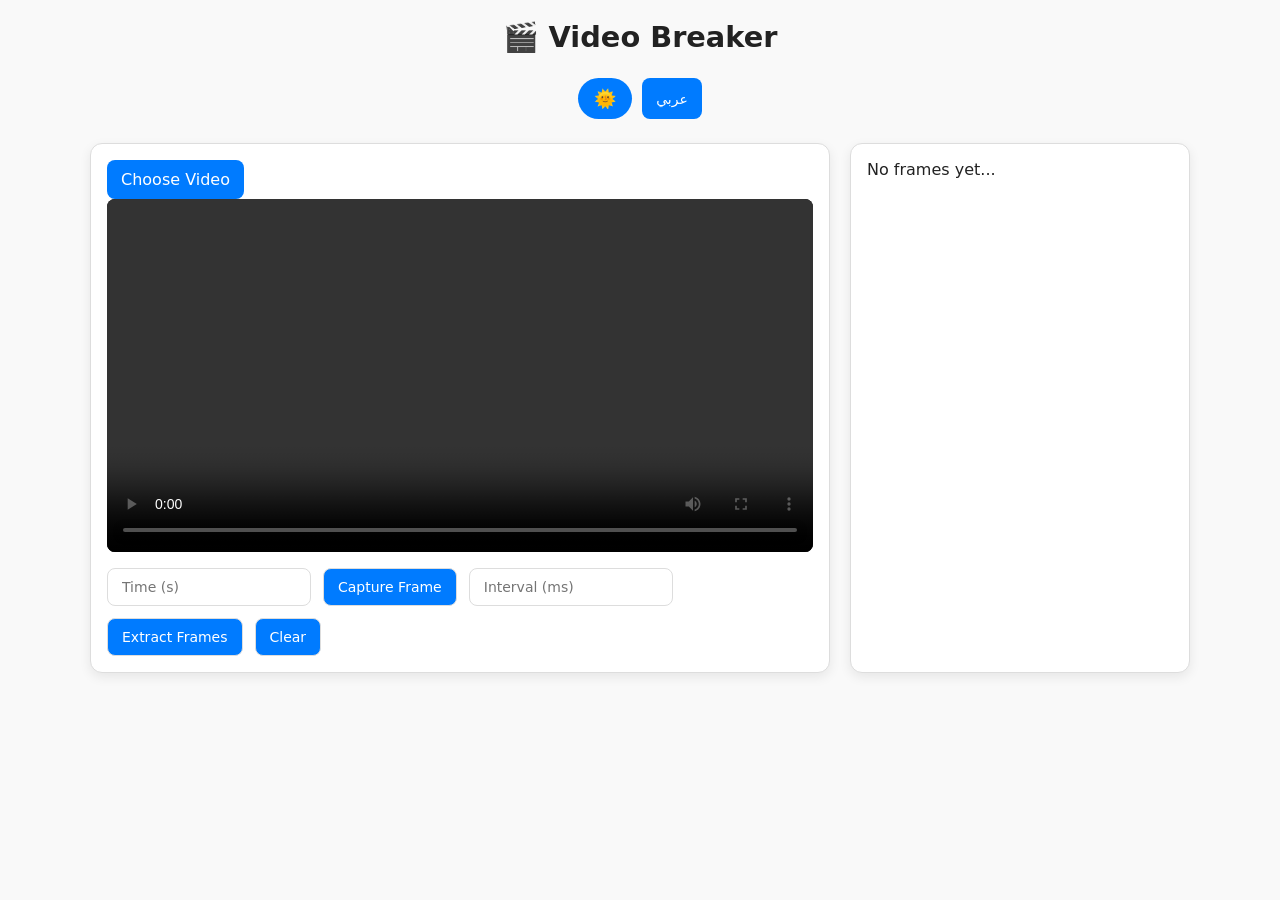
<file: index.html>
<!DOCTYPE html>
<html lang="en" data-theme="light">
<head>
<meta charset="UTF-8">
<meta name="viewport" content="width=device-width, initial-scale=1.0">
<title>Video Breaker / كاسر الفيديو</title>
<style>
/* === Base Reset === */
* { margin:0; padding:0; box-sizing:border-box; font-family:"Inter", system-ui, sans-serif; }
html, body { height:100%; background-color:var(--bg); color:var(--text); transition:0.3s; }

/* === Light & Dark Modes === */
:root {
  --bg:#f9f9f9; --card:#ffffff; --text:#222; --accent:#007bff; --border:#ddd;
}
[data-theme="dark"] {
  --bg:#121212; --card:#1e1e1e; --text:#eee; --accent:#4da3ff; --border:#333;
}












  

/* === Layout === */
body { padding:20px; display:flex; flex-direction:column; align-items:center; gap:24px; }
h1 { font-size:1.8rem; font-weight:600; text-align:center; }

/* Theme toggle button */
#themeToggle { font-size:18px; padding:10px 16px; border-radius:50px; background:var(--accent); color:white; border:none; cursor:pointer; transition:0.3s; }
#themeToggle:hover { filter: brightness(1.1); }

/* Language toggle button */
#langToggle { font-size:14px; padding:8px 14px; border-radius:8px; border:none; background:var(--accent); color:white; cursor:pointer; transition:0.3s; }
#langToggle:hover { filter: brightness(1.1); }

/* Viewer section */
.viewer { display:grid; grid-template-columns:1fr 340px; gap:20px; width:100%; max-width:1100px; }
.video-box, .gallery { background:var(--card); border-radius:12px; padding:16px; box-shadow:0 4px 12px rgba(0,0,0,0.08); border:1px solid var(--border); }
video { width:100%; border-radius:8px; background:black; }

/* Controls */
.controls { display:flex; flex-wrap:wrap; gap:12px; margin-top:12px; }
input[type="number"], button { padding:10px 14px; border-radius:8px; border:1px solid var(--border); background:var(--card); color:var(--text); font-size:14px; cursor:pointer; transition:all 0.2s; }
input[type="number"]:focus, button:hover { border-color:var(--accent); outline:none; }
button { background:var(--accent); color:white; font-weight:500; }
button:hover { filter: brightness(1.1); }

/* File input */
input[type="file"] { display:none; }
.file-label { padding:10px 14px; border-radius:8px; background:var(--accent); color:white; font-weight:500; cursor:pointer; display:inline-block; transition:0.2s; }
.file-label:hover { filter: brightness(1.1); }

/* Tooltips */
.tooltip { position:relative; display:inline-block; cursor:pointer; font-size:14px; color:var(--text); }
.tooltip .tooltiptext { visibility:hidden; width:200px; background-color:var(--card); color:var(--text); text-align:center; border-radius:6px; padding:6px; position:absolute; z-index:1; bottom:125%; left:50%; transform:translateX(-50%); border:1px solid var(--border); box-shadow:0 2px 8px rgba(0,0,0,0.15); font-size:12px; }
.tooltip:hover .tooltiptext { visibility:visible; }

/* Gallery */
.gallery { display:flex; flex-direction:column; gap:12px; overflow-y:auto; max-height:70vh; }
.thumb { display:flex; align-items:center; justify-content:space-between; gap:10px; background:var(--bg); padding:8px; border-radius:8px; }
.thumb img { max-width:100px; height:auto; border-radius:6px; border:1px solid var(--border); }

/* === Responsive === */
@media (max-width:880px) { .viewer { grid-template-columns:1fr; } }
@media (max-width:480px) { body{padding:12px;} h1{font-size:1.4rem;} .controls{flex-direction:column;} .controls input,.controls button,.file-label{width:100%;} .thumb img{max-width:72px;} }
</style>
</head>
<body>

<h1 id="title">🎬 Video Breaker</h1>
<div style="display:flex; gap:10px;">
  <button id="themeToggle">🌞</button>
  <button id="langToggle">عربي</button>
</div>

<div class="viewer">
  <div class="video-box">
    <label class="file-label" for="fileInput" id="fileLabel">Choose Video</label>
    <input type="file" id="fileInput" accept="video/*">
    <video id="video" controls></video>
    <div class="controls">
      <div class="tooltip">
        <input type="number" id="timeInput" placeholder="Time (s)">
        <span class="tooltiptext" id="timeTooltip">Enter the time in seconds to capture a single frame.</span>
      </div>
      <button onclick="captureFrame()" id="captureBtn">Capture Frame</button>

      <div class="tooltip">
        <input type="number" id="intervalInput" placeholder="Interval (ms)">
        <span class="tooltiptext" id="intervalTooltip">Time interval in milliseconds between frames for auto-extract.</span>
      </div>
      <button onclick="extractFrames()" id="extractBtn">Extract Frames</button>

      <button onclick="clearGallery()" id="clearBtn">Clear</button>
    </div>
  </div>

  <div class="gallery" id="gallery">
    <p id="noFrames">No frames yet...</p>
  </div>
</div>

<script>
// Elements
const video = document.getElementById("video");
const fileInput = document.getElementById("fileInput");
const gallery = document.getElementById("gallery");
const timeInput = document.getElementById("timeInput");
const intervalInput = document.getElementById("intervalInput");
const toggleBtn = document.getElementById("themeToggle");
const langBtn = document.getElementById("langToggle");

// Language elements
const title = document.getElementById("title");
const fileLabel = document.getElementById("fileLabel");
const timeTooltip = document.getElementById("timeTooltip");
const intervalTooltip = document.getElementById("intervalTooltip");
const captureBtn = document.getElementById("captureBtn");
const extractBtn = document.getElementById("extractBtn");
const clearBtn = document.getElementById("clearBtn");
const noFrames = document.getElementById("noFrames");

let currentLang = 'en'; // default




  
// Language toggle
langBtn.addEventListener("click", () => {
  if(currentLang === 'en') {
    currentLang = 'ar';
    document.documentElement.setAttribute("dir","rtl");
    title.textContent = "🎬 كاسر الفيديو";
    fileLabel.textContent = "اختر فيديو";
    timeInput.placeholder = "الوقت (ثواني)";
    timeTooltip.textContent = "أدخل الوقت بالثواني لالتقاط إطار واحد.";
    intervalInput.placeholder = "الفاصل (مللي ثانية)";
    intervalTooltip.textContent = "الفاصل الزمني بالمللي ثانية بين الإطارات للاستخراج التلقائي.";
    captureBtn.textContent = "التقاط إطار";
    extractBtn.textContent = "استخراج الإطارات";
    clearBtn.textContent = "مسح المعرض";
    noFrames.textContent = "لا توجد إطارات بعد...";
      document.getElementById("introTitle").textContent = "التقط كل إطار من فيديوهاتك المفضلة!";
  document.getElementById("introDesc").textContent = "🎬 حول أي فيديو إلى معرض من الإطارات. التقط، حمل، واحفظ اللحظات التي تحبها — كل ذلك في واجهة أنيقة وبسيطة مع وضع الضوء والظلام.";

    langBtn.textContent = "English";
  } else {
    currentLang = 'en';
    document.documentElement.setAttribute("dir","ltr");
    title.textContent = "🎬 Video Breaker";
    fileLabel.textContent = "Choose Video";
    timeInput.placeholder = "Time (s)";
    timeTooltip.textContent = "Enter the time in seconds to capture a single frame.";
    intervalInput.placeholder = "Interval (ms)";
    intervalTooltip.textContent = "Time interval in milliseconds between frames for auto-extract.";
    captureBtn.textContent = "Capture Frame";
    extractBtn.textContent = "Extract Frames";
    clearBtn.textContent = "Clear";
    noFrames.textContent = "No frames yet...";
      document.getElementById("introTitle").textContent = "Capture Every Frame of Your Favorite Videos!";
  document.getElementById("introDesc").textContent = "🎬 Turn any video into a gallery of frames. Instantly capture, download, and save the moments you love — all in a sleek, minimal interface with dark & light modes.";

    langBtn.textContent = "عربي";
  }
});

// File input trigger
document.querySelector('.file-label').addEventListener('click', () => fileInput.click());
fileInput.addEventListener("change", e => { if(e.target.files[0]) video.src = URL.createObjectURL(e.target.files[0]); });

// Capture single frame
function captureFrame() {
  const canvas = document.createElement("canvas");
  canvas.width = video.videoWidth;
  canvas.height = video.videoHeight;
  canvas.getContext("2d").drawImage(video,0,0,canvas.width,canvas.height);
  addToGallery(canvas.toDataURL("image/png"), video.currentTime);
}

// Extract multiple frames
function extractFrames() {
  const interval = parseInt(intervalInput.value);
  if(!interval) return alert(currentLang==='en'?"Enter interval in ms":"أدخل الفاصل بالمللي ثانية");
  gallery.innerHTML = "";
  let t=0;
  function step(){
    if(t>video.duration) return;
    video.currentTime = t;
    video.onseeked = ()=>{
      captureFrame();
      t += interval/1000;
      step();
    };
  }
  step();
}

// Add to gallery
function addToGallery(src,time){
  const div = document.createElement("div");
  div.className="thumb";
  const img = document.createElement("img");
  img.src = src;
  const a = document.createElement("a");
  a.href = src;
  a.download = `frame_${Math.round(time*1000)}ms.png`;
  a.textContent = currentLang==='en'?"Download":"تحميل";
  div.appendChild(img); div.appendChild(a);
  gallery.appendChild(div);
}
















// Clear gallery
function clearGallery() { gallery.innerHTML = `<p>${currentLang==='en'?"No frames yet...":"لا توجد إطارات بعد..."}</p>`; }

// Theme toggle with emoji
function setTheme(mode) {
  document.documentElement.setAttribute("data-theme",mode);
  localStorage.setItem("theme",mode);
  toggleBtn.textContent = mode==='dark'?"🌙":"🌞";
}
toggleBtn.addEventListener("click",()=>{ const current=document.documentElement.getAttribute("data-theme"); setTheme(current==='dark'?'light':'dark'); });
const saved = localStorage.getItem("theme");
if(saved) setTheme(saved); else setTheme(window.matchMedia("(prefers-color-scheme: dark)").matches?'dark':'light');
</script>
</body>
</html>
</file>
